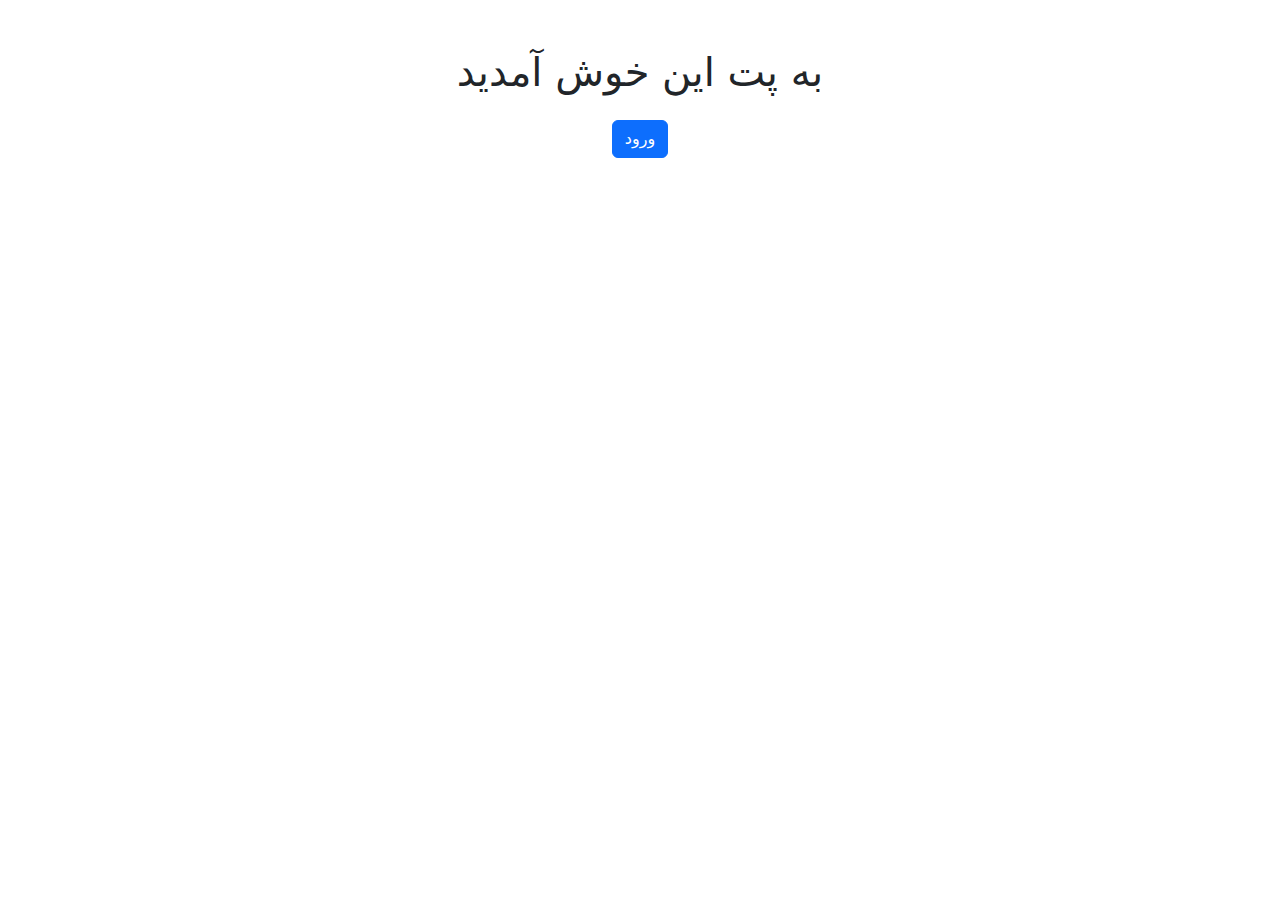
<file: index.html>
<!DOCTYPE html>
<html lang="fa">
<head>
    <meta charset="UTF-8">
    <meta name="viewport" content="width=device-width, initial-scale=1.0">
    <title>پت این</title>
    <link rel="stylesheet" href="style.css">
    <link href="https://cdn.jsdelivr.net/npm/bootstrap@5.1.3/dist/css/bootstrap.min.css" rel="stylesheet">
</head>
<body>
    <div class="container text-center mt-5">
        <h1>به پت این خوش آمدید</h1>
        <a href="login.html" class="btn btn-primary mt-3">ورود</a>
    </div>
</body>
</html>
</file>
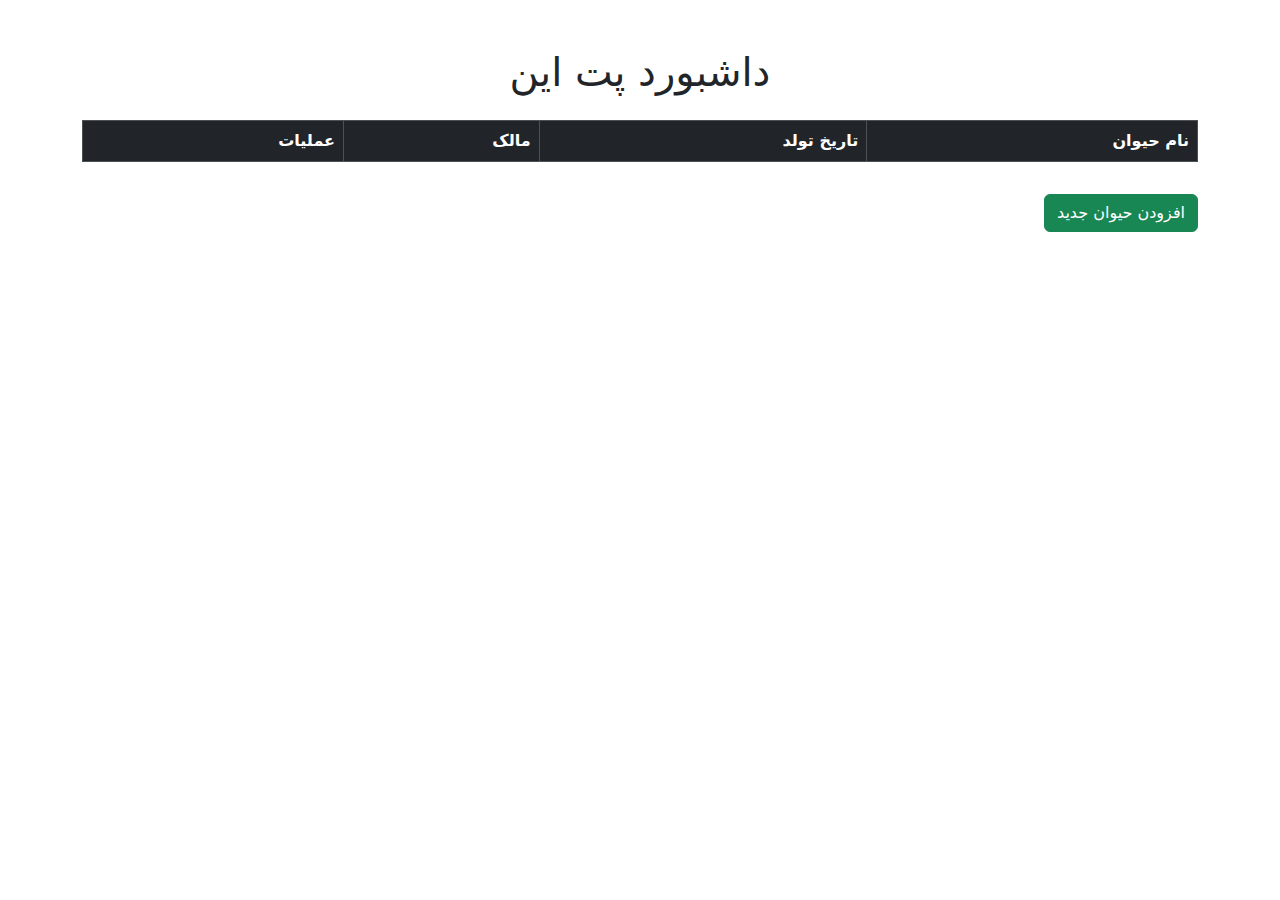
<file: dashboard.html>
<!DOCTYPE html>
<html lang="fa">
<head>
    <meta charset="UTF-8">
    <meta name="viewport" content="width=device-width, initial-scale=1.0">
    <title>داشبورد - پت این</title>
    <link rel="stylesheet" href="style.css">
    <link href="https://cdn.jsdelivr.net/npm/bootstrap@5.1.3/dist/css/bootstrap.min.css" rel="stylesheet">
</head>
<body>
    <div class="container mt-5">
        <h1 class="text-center mb-4">داشبورد پت این</h1>
        <table class="table table-bordered table-striped">
            <thead class="table-dark">
                <tr>
                    <th>نام حیوان</th>
                    <th>تاریخ تولد</th>
                    <th>مالک</th>
                    <th>عملیات</th>
                </tr>
            </thead>
            <tbody id="petList">
                <!-- لیست حیوانات -->
            </tbody>
        </table>
        <button id="addPetBtn" class="btn btn-success mt-3">افزودن حیوان جدید</button>
    </div>
    <script src="app.js"></script>
</body>
</html>
</file>
<file: style.css>
body {
    font-family: "Vazir", sans-serif;
    background-color: #f8f9fa;
    direction: rtl;
}

h1, h2 {
    color: #333;
}

table {
    margin-top: 20px;
}

button {
    font-family: "Vazir", sans-serif;
}
</file>
